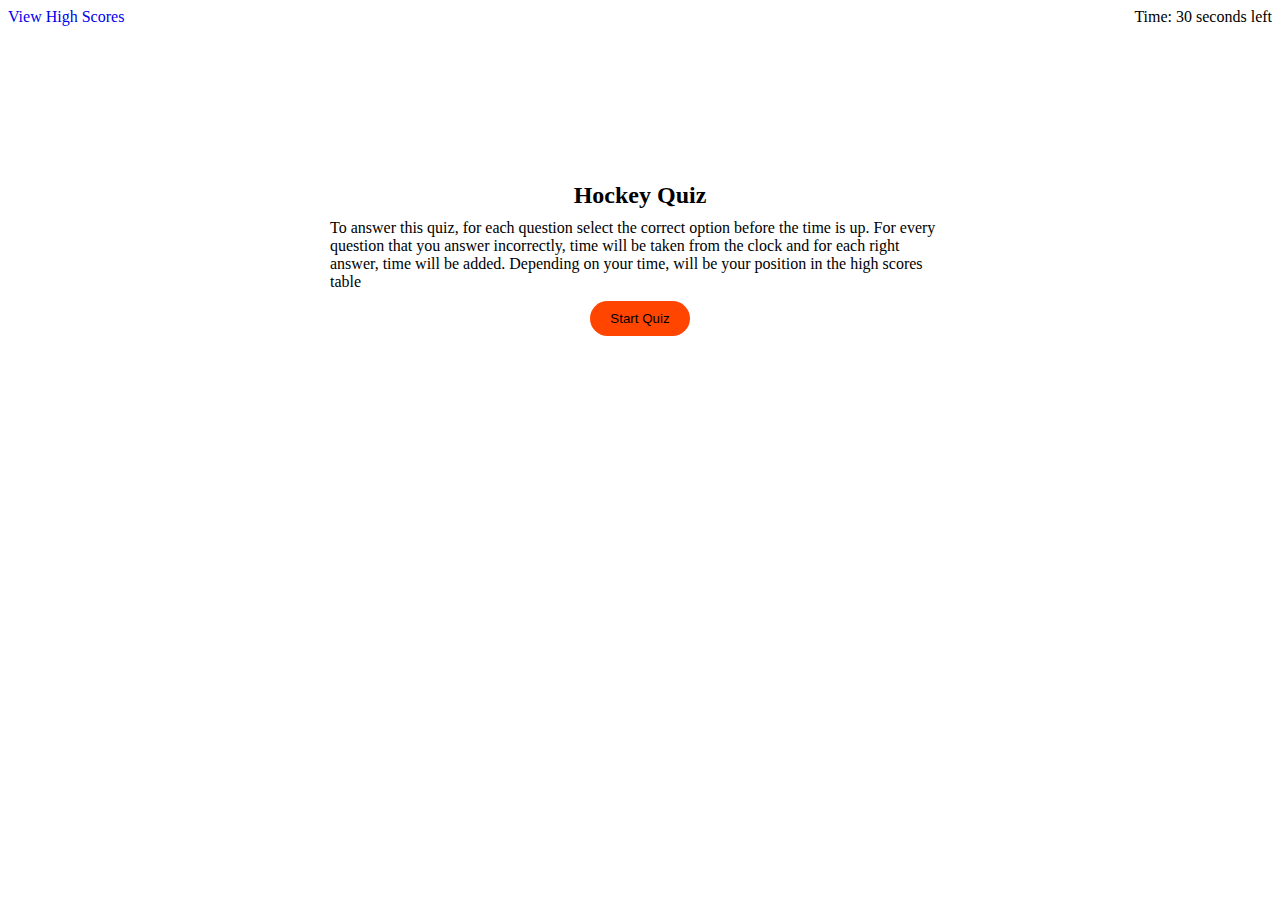
<file: index.html>
<!DOCTYPE html>
<html lang="en">
<head>
    <meta charset="UTF-8">
    <meta http-equiv="X-UA-Compatible" content="IE=edge">
    <meta name="viewport" content="width=device-width, initial-scale=1.0">
    <link rel="stylesheet" href="styles.css">
    <title>Hockey Trivia</title>
    <script src="questions.js" defer></script>
    <script src="app.js" defer></script>
</head>
<body>
    <header>
        <a href="scores.html">View High Scores</a>
        <span class="time-left">Time: 30 seconds left</span>
    </header>

    <div class="coding-container">
        <h2>Hockey Quiz</h2>
        <p>To answer this quiz, for each question select the correct option before the time is up. For every question that you answer incorrectly, time will be taken from the clock and for each right answer, time will be added. Depending on your time, will be your position in the high scores table</p>
        <button onclick="startQuiz()">Start Quiz</button>
    </div>

    <div class="coding-questions">
        <h3 class="coding-question">

        </h3>
        <div class="coding-options">

        </div>
        <div class="coding-answer">

        </div>
    </div>

    
</body>
</html>
</file>
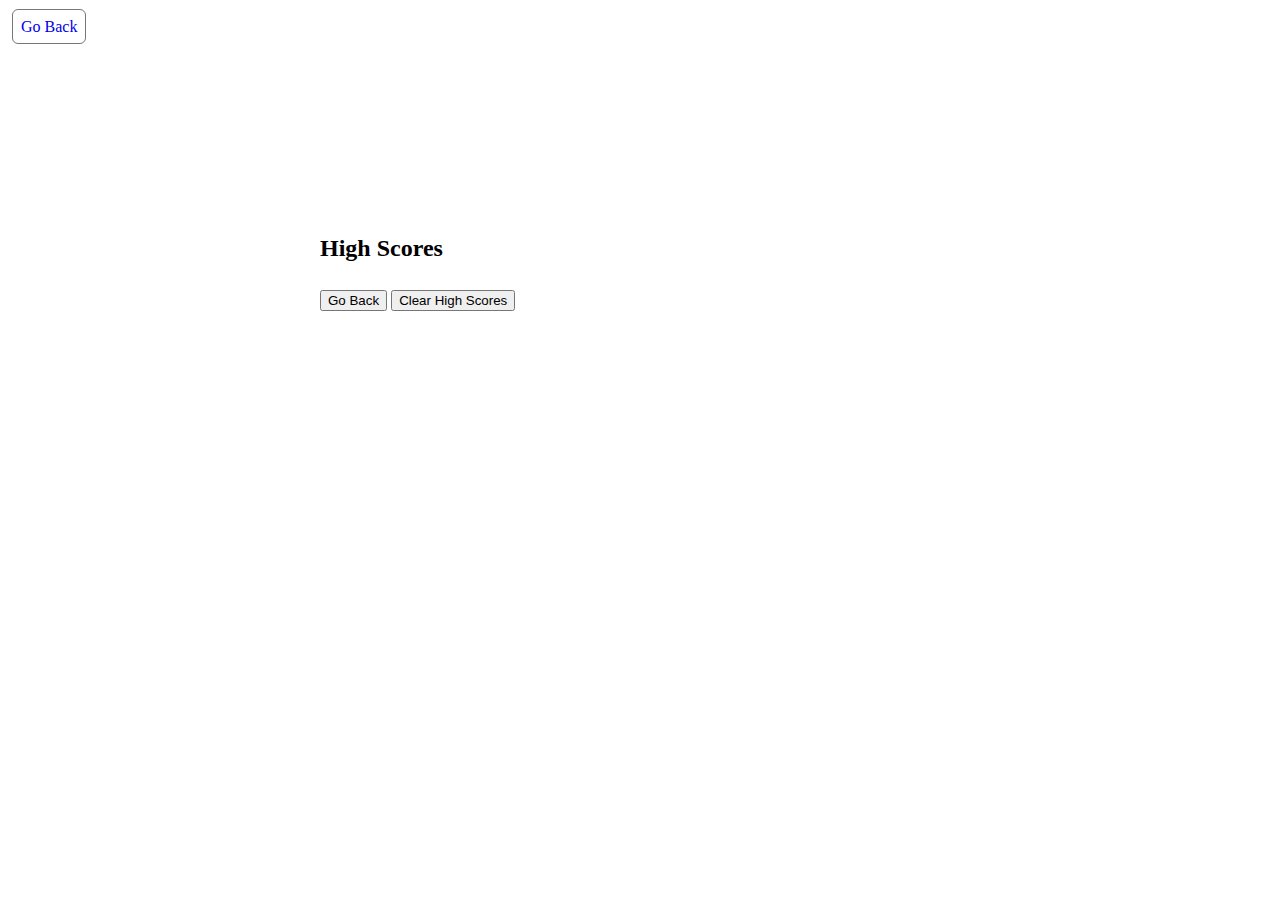
<file: scores.html>
<!DOCTYPE html>
<html lang="en">
<head>
    <meta charset="UTF-8">
    <meta http-equiv="X-UA-Compatible" content="IE=edge">
    <meta name="viewport" content="width=device-width, initial-scale=1.0">
    <link rel="stylesheet" href="scores.css">
    <title>Trivia Scores</title>
    <script src="scores.js" defer></script>
</head>
<body>
    <header>
        <a href="index.html">Go Back</a>
        <span class="time-left"></span>
    </header>

    <main>
        <div class="highScores-container">
            <h2>High Scores</h2>
            <div class="container-scores">
                
            </div>
            <div class="container-buttons">
                <button onclick="goBack()">Go Back</button>
                <button class="button-clear">Clear High Scores</button>
            </div>
        </div>
    </main>
</body>
</html>
</file>
<file: styles.css>
* {
    margin: 0;
}

header {
    display: flex;
    justify-content: space-between;
    padding: 8px;
}

header a {
    text-decoration: none;
}

.coding-container {
    width: 50%;
    margin: auto;
    display: flex;
    flex-direction: column;
    justify-content: center;
    align-items: center;
    height: 50vh;
}

.coding-container p {
    margin: 10px;
}

.coding-container button {
    border-radius: 50px;
    background-color: orangered;
    border: none;
    outline: none;
    cursor: pointer;
    padding: 10px 20px;
    transition: all 0.3s ease-in-out;
}

.coding-container button:hover {
    background-color: orange;
}

.coding-questions {
    display: none;
    width: 50%;
    margin: auto;
    flex-direction: column;
    justify-content: center;
    align-items: flex-start;
    height: 50vh;
}

.coding-options {
    margin-top: 20px;
}

.submit-score {
    display: none;
    width: 50%;
    margin: auto;
    flex-direction: column;
    justify-content: center;
    align-items: center;
    height: 50vh;
}

.quiz-option {
    width: fit-content;
    padding: 8px 12px;
    border: 1px solid orangered;
    background-color: orangered;
    border-radius: 50px;
    margin: 10px 0px;
}

.quiz-option:hover {
    background-color: orange;
    cursor: pointer;
}

.submit-score {
    display: none;
    align-items: flex-start;
}

.submit-score > div {
    padding: 16px 0px;
}

.submit-score form {
    display: flex;
}

.submit-score form input {
    margin: 0px 14px;
}
</file>
<file: scores.css>
* {
    margin: 0;
}

header {
    padding: 12px;
    padding-top: 18px;
}

header a {
    text-decoration: none;
    padding: 8px;
    border-radius: 6px;
    transition: all 0.3s ease-in-out;
    border: 1px solid rgba(95, 94, 94, 0.849);
}

header a:hover {
    background-color: grey;
    color: white;
}

.highScores-container {
    width: 50%;
    margin: auto;
    display: flex;
    flex-direction: column;
    justify-content: center;
    align-items: flex-start;
    min-height: 50vh;
    max-height: 100vh;
}

.container-scores {
    display: flex;
    flex-direction: column;
    width: 100%;
    margin: 14px 0px;
}

.scoreInitials-time {
    display: flex;
    flex-direction: column;
    align-items: flex-start;
    max-width: 100%;
    background-color: grey;
    padding: 10px;
    border-radius: 10px;
    margin: 10px 0px;
}
</file>
